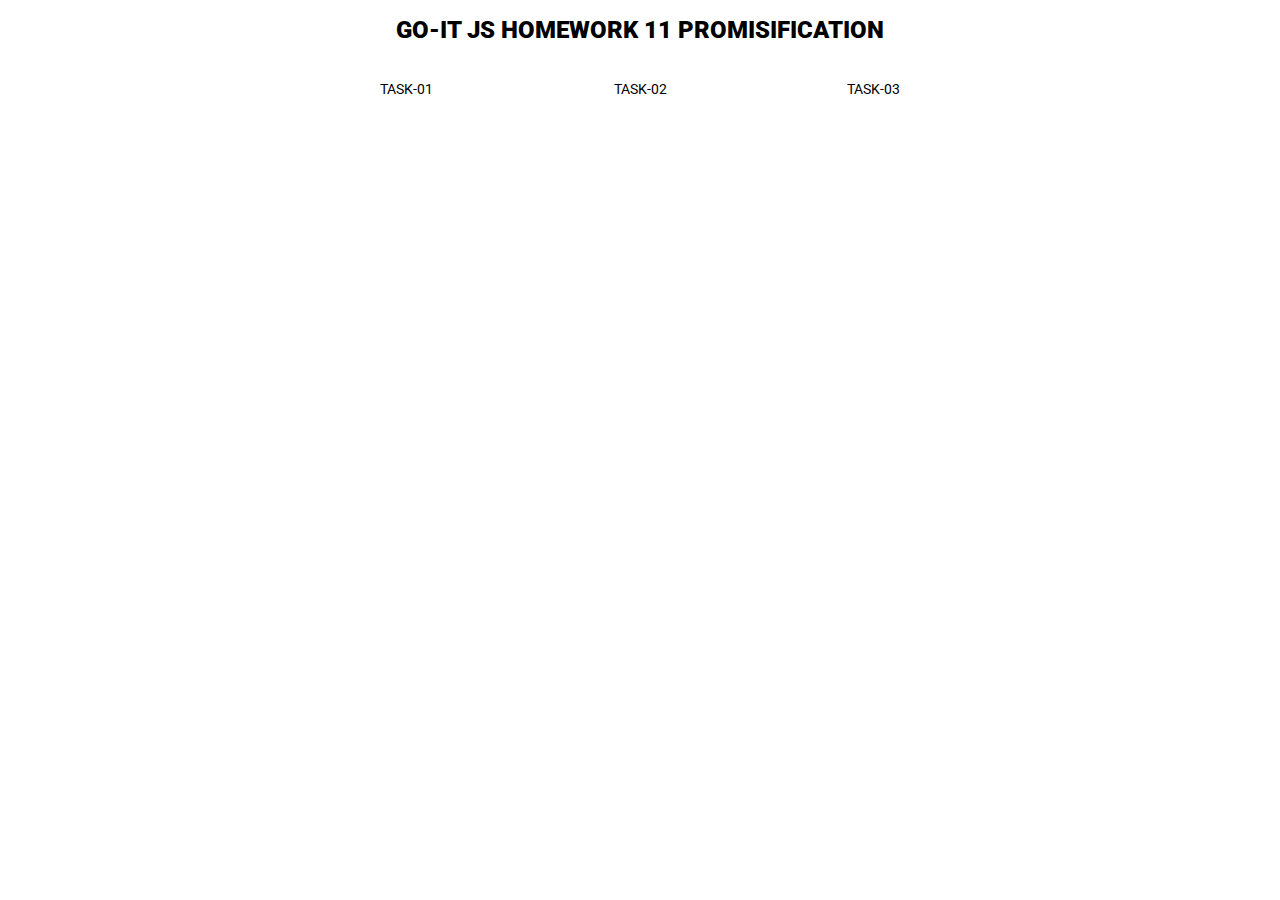
<file: index.html>
<!DOCTYPE html>
<html lang="en">
  <head>
    <meta charset="UTF-8" />
    <meta name="viewport" content="width=device-width, initial-scale=1.0" />
    <title>JS-Homework-11-promisification</title>
    <link
      href="https://fonts.googleapis.com/css?family=Roboto:400,900&display=swap"
      rel="stylesheet"
    />
    <link rel="stylesheet" href="./css/style.css" />
  </head>

  <body>
    <h1>Go-it js homework 11 Promisification</h1>
    <div class="navigation">
      <ul class="task-list">
        <li class="task-list__item">
          <a href="./html/task-01.html"> Task-01</a>
        </li>
        <li class="task-list__item">
          <a href="./html/task-02.html"> Task-02</a>
        </li>
        <li class="task-list__item">
          <a href="./html/task-03.html"> Task-03</a>
        </li>
      </ul>
    </div>
  </body>
</html>
</file>
<file: css/style.css>
html {
  box-sizing: border-box;
}
* {
  box-sizing: inherit;
}
.task-list {
  list-style: none;
}
ul {
  padding-inline-start: 0px;
  /* padding-left: 0px; */
}
a {
  text-decoration: none;
  color: black;
}
.navigation {
  width: 520px;
  margin: 0 auto;
}
h1,
.pageNav {
  text-align: center;
  padding-bottom: 20px;
  text-transform: uppercase;
  font-family: 'Roboto';
  font-weight: 900;
  font-size: 24px;
}
.pageNav {
  font-size: 20px;
  font-weight: 400;
}
.task-list {
  display: flex;
  justify-content: space-between;
}
.task-list__item a {
  font-family: 'Roboto';
  font-weight: 400;
  font-size: 14px;
  text-transform: uppercase;
}
a:hover,
a:focus {
  color: #e20a0a;
  fill: #e20a0a;
}
</file>
